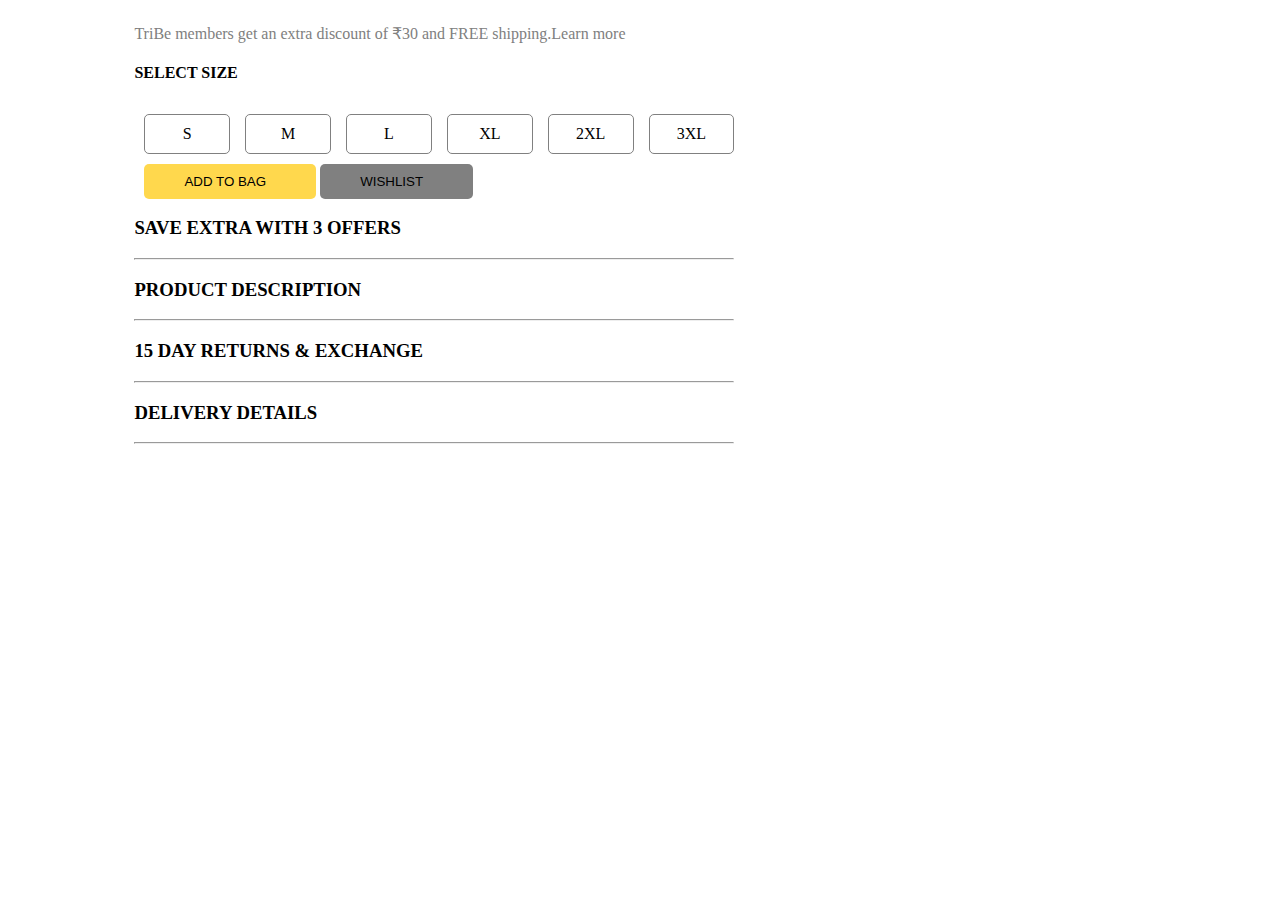
<file: bewakoof.com/Fulldetail.html>
<!DOCTYPE html>
<html lang="en">
<head>
    <meta charset="UTF-8">
    <meta http-equiv="X-UA-Compatible" content="IE=edge">
    <meta name="viewport" content="width=device-width, initial-scale=1.0">
    <title>FULL DETAIL OF PRODUCT</title>
    <link rel="stylesheet" href="Fulldetail.css">
  
</head>
<body>
    <div id="full">
        <div id="full1">

        </div>
        <div id="full2">
            <div id="full3">
                <p>TriBe members get an extra discount of ₹30 and FREE shipping.<span>Learn more</span></p>
                <h4>SELECT SIZE</h4>
                <div id="full4">
                   <div>S</div>
                   <div>M</div>
                   <div>L</div>
                   <div>XL</div>
                   <div>2XL</div>
                   <div>3XL</div>
                </div>
                <div id="full5">
                   <button>ADD TO BAG</button>
                   <button>WISHLIST</button>
                </div>
                <h3>SAVE EXTRA WITH 3 OFFERS</h3>
                <hr>
                <h3>PRODUCT DESCRIPTION</h3>
                <hr>
                <h3>15 DAY RETURNS & EXCHANGE</h3>
                <hr>
                <h3>DELIVERY DETAILS</h3>
                <hr>
    
                
             </div>
        </div>
       
    </div>
   
    
</body>
</html>
<script src="Fulldetail.js" type="module">
  
</script>
</file>
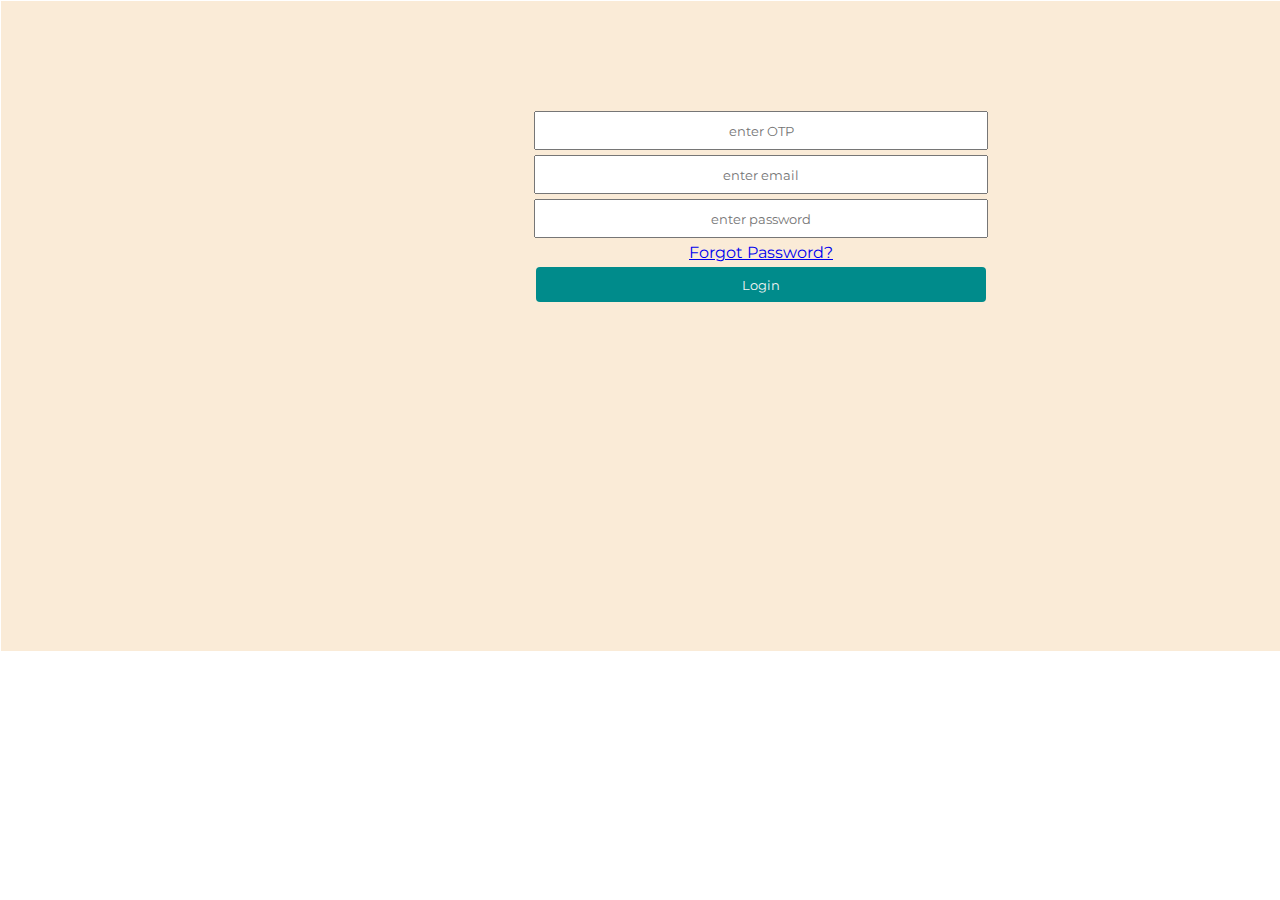
<file: bewakoof.com/login.html>
<!DOCTYPE html>
<html lang="en">
<head>
    <meta charset="UTF-8">
    <meta http-equiv="X-UA-Compatible" content="IE=edge">
    <meta name="viewport" content="width=device-width, initial-scale=1.0">
    <title>Document</title>

    <style>
        #sam21{
             border: 1px solid white; 
            background-color: antiquewhite;

             /* background-image: url(https://images.bewakoof.com/web/group-19-1617704502.png);
            background-repeat: no-repeat; */
            height: 650px;
            width: 1520px;
            
        }
        #sam22{
            display: grid;
            row-gap: 5px;
            justify-items: center;
            margin-top: 110px;
        }
        #sam,input{
            height: 35px;
            width: 450px;
            text-align: center;
         }
         #submit{
            background-color: darkcyan;
            border: none;
            border-radius: 4px;
            color: whitesmoke;
         }

    </style>
    <link rel="stylesheet" href="navbar.css">
</head>
<body>
    <div id="navbar1">

    </div>
      <div id="sam21">
        <div id="sam22">
            <input type="text " placeholder="enter OTP" id="otp" >
            <input type="email " placeholder="enter email" id="email" value="">
            
            <input type="text " placeholder="enter password" id="password" value="">
            
            <p ><a href="forgot.html">Forgot Password?</a></p>
            <input type="submit" value="Login" id="submit" > 


        </div>


      </div>
    
</body>
</html>

<script src="login.js" type="module" ></script>
</file>
<file: bewakoof.com/Fulldetail.css>
#full1>img{
     
     height: 650px;
     width: 600px;
    
}
#full{
     height: auto;
     width: 80%;
     margin: auto;
     display: flex;
    
     
}
#full2{
  
     /* display:flex; */
     width: 600px;
     height: auto;
   
     
    
}
#Siddhu{
     
     padding: 6px 35px 6px 35px;
     border-radius: 5px;
     color: white;
     background-color: black;
     margin-top:-300px;
}
#full2>h2{
    margin-left: 20px;
    color: gray;
    
}
#full2>h2+h3{
    margin-left: 20px;
    color: gray;
   
}
#full2>h2+h3+h3{
    margin-left: 20px;
    color: gray;
    
}

#full4{
     display: grid;
     grid-template-columns: repeat(6,1fr);
     grid-template-rows: auto;
     gap: 5px;
 
    

}
#full4>div{
  margin-top: 10px;
    padding: 10px 20px 10px 20px;
    border-radius: 5px;
    text-align: center;
    margin-left: 10px;
    border: 1px solid gray;
}
#full5>button{
     
    padding: 10px 50px 10px 40px ;
   margin-top: 10px;
   
  
}
#full5>button:nth-child(1){
    margin-left: 10px;
    background-color: #ffd84d;
    border: none;
    border-radius: 5px;
}
#full5>button:nth-child(2){

    background-color: transparent;
   border: none;
    border-radius: 5px;
    background-color: gray;
}
#full3>p{
    color: gray;
}
#full5+h3:nth-child(1){
    margin-top: 10px;
}
</file>
<file: bewakoof.com/navbar.css>
@import url('https://fonts.googleapis.com/css2?family=Montserrat:wght@300;400;500;600&display=swap');

*{
    padding: 0px;
    margin: 0px;
    font-family: 'Montserrat', sans-serif;
}

    /* width: 10%;
    height: 10px;
    border: 1px solid ; */

#up_navbar{
    width: 100%;
    height: 27px;
    /* border: 1px solid ; */
    background-color: #EEEEEE;
}
#up_navbar>div{
    width: 86%;
    height: 100% ;
    /* border: 1px solid ; */
    margin: auto;
    justify-content: space-between;
    display: flex;
}
#up_navbar>div div{
    width: 28%;
    height: 38%;
    margin-top: 0.5%;
    /* border: 1px solid red ; */
    display: flex;
    justify-content: space-around;
}
#up_navbar>div div:nth-child(2){
    width: 13%;
}
#up_navbar>div div p{
    font-family: Helvetica Neue,Helvetica,Arial,sans-serif;
    /* line-height: 1.42857143; */
    color: #333;
    font-size: 11px;
}
#navbar{
    width: 100%;
    height: 52px;
    /* border: 1px solid ; */
    background-color: #FFFFFF ;
    box-shadow: rgba(17, 17, 26, 0.1) 0px 1px 0px;
}
#navbar>div{
    width: 86%;
    height: 100%;
    /* border: 1px solid; */
    margin: auto;
    display: flex;
}
#navbar>div>div:nth-child(1){
    width: 16.5%;
    height: 100%;
    /* border: 1px solid; */
    /* display: flex; */
}
#navbar>div>div:nth-child(2){
    width: 41.5%;
    height: 16px;
    /* border: 1px solid blue; */
    margin-top: 1.3%;
}
#navbar>div>div:nth-child(3){
    width: 42%;
    height: 100%;
    /* border: 1px solid; */
    display: flex;
}


#navbar>div>div:nth-child(1)>img{
    height: 20px;
    margin: 6% 0% 0% 4% ;
}
#navbar>div>div:nth-child(2) p{
    display: inline;
    font-size: 14px;
    font-family: montserrat,sans-serif;
    cursor: pointer;
    /* font-weight: bold; */
    margin: 0% 0% 0% 4% ;
    text-align: center;
}

#icons>div{
    width: 70%;
    height: 70%;
    margin-top: 1.5%;
    /* border: 1px solid blue; */
    display: flex;
    background-color: white;
}
#icons>div>i{
    font-size:large;
    padding-top: 3%;
    background: #eaeaea;
    padding-left: 3%;
    padding-right: 1.5%;
    border-top-left-radius: 5px;
    border-bottom-left-radius: 5px;
    color: rgba(0,0,0,.5);
}
#query{
    width: 88%;
    height: 100%;
    font-size: 12px;
    background: #eaeaea;
    border: 0px solid red;
    border-top-right-radius: 5px;
    border-bottom-right-radius: 5px;
    color: rgba(0,0,0,.5);
}
#icons>div+div{
    width: 30%;
    height: 58%;
    margin-top: 2%;
    /* border: 1px solid ; */
    background-color: #FFFFFF;
}
#icons>div+div>div{
    height: 70%;
    margin-top: 2.5%;
    border-left: 1px solid;
    margin-left: 5px;
    color: #a1a1a1;
    margin-right: 8px;
}
#icons>div+div i{
    margin-right: 8px;
    font-size: 135%;
    color: rgba(0,0,0,.9);
    background-color: #FFFFFF ;
}
#icons>div+div>div+i+i+i{
    color: gold ;
}
</file>
